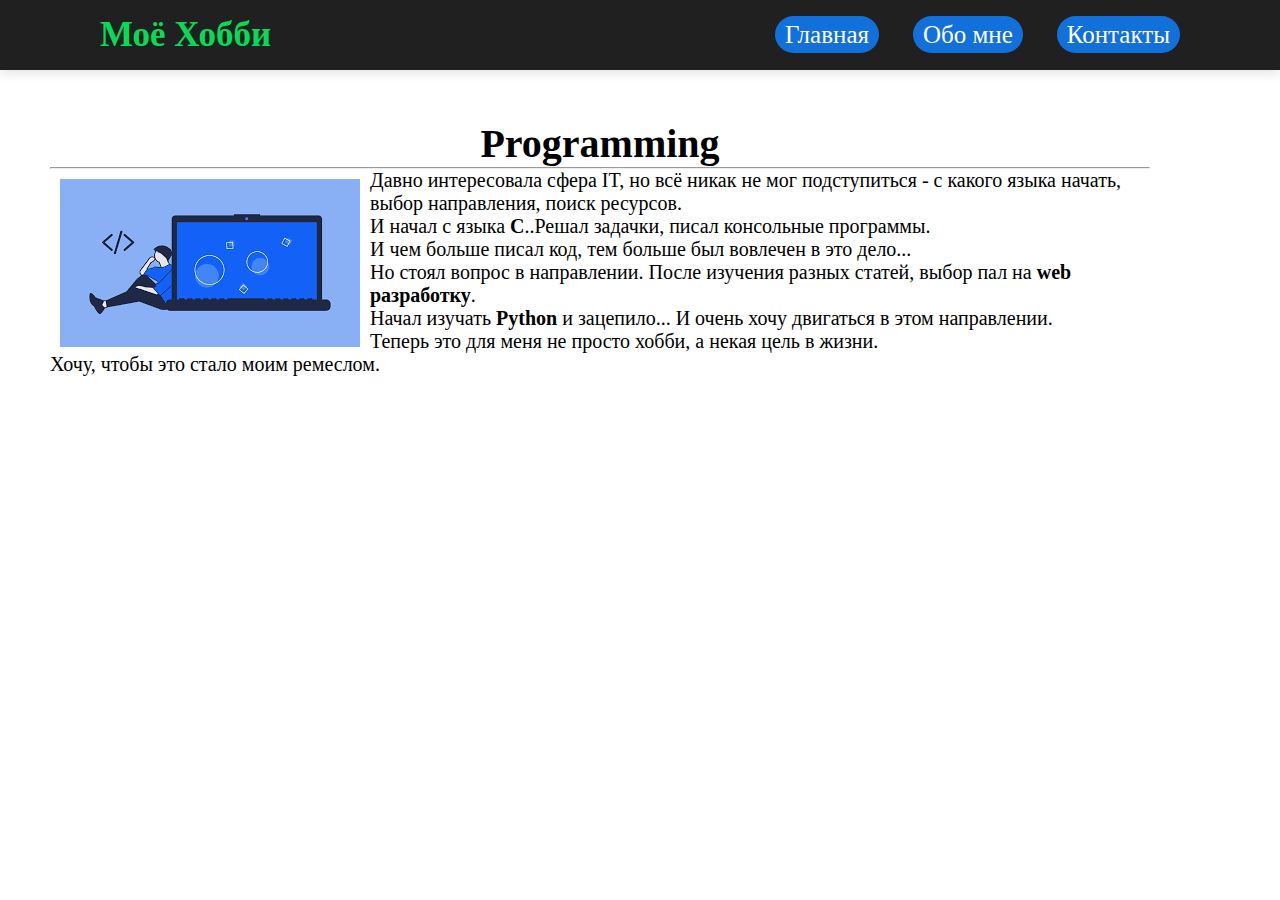
<file: index.html>
<!DOCTYPE html>
<html lang="en">

<head>
    <meta charset="UTF-8">
    <meta name="viewport" content="width=device-width, initial-scale=1.0">
    <title>Hobby</title>

    <link rel="stylesheet" href="styles.css">
</head>

<body>

    <header>
        <nav class="navbar">
            <div class="nav-a">
                <a href="index.html" class="navbar-logo">Моё Хобби</a>
                <div class="navbar-wrap">
                    <ul class="navbar-menu">
                        <li><a href="index.html">Главная</a></li>
                        <li><a href="about.html">Обо мне</a></li>
                        <li><a href="contacts.html">Контакты</a></li>
                    </ul>
                </div>
            </div>
        </nav>
    </header>

    <div class="container">
        <h1 class="title-h1">Programming</h1>
        <hr>
        <img class="prog" src="images/prog.png" alt="paint" width="300">
        Давно интересовала сфера IT, но всё никак не мог подступиться - 
        с какого языка начать, выбор направления, поиск ресурсов.
        <p>И начал с языка <b>C</b>..Решал задачки, писал консольные программы.</p>
        И чем больше писал код, тем больше был вовлечен в это дело...
        <p>Но стоял вопрос в направлении. После изучения разных статей, 
        выбор пал на <b>web разработку</b>.</p>
        <p>Начал изучать <b>Python</b> и зацепило... И очень хочу двигаться в этом направлении.</p>
        <p>Теперь это для меня не просто хобби, а некая цель в жизни.</p>
        <p>Хочу, чтобы это стало моим ремеслом.</p>



    </div>
</body>

</html>
</file>
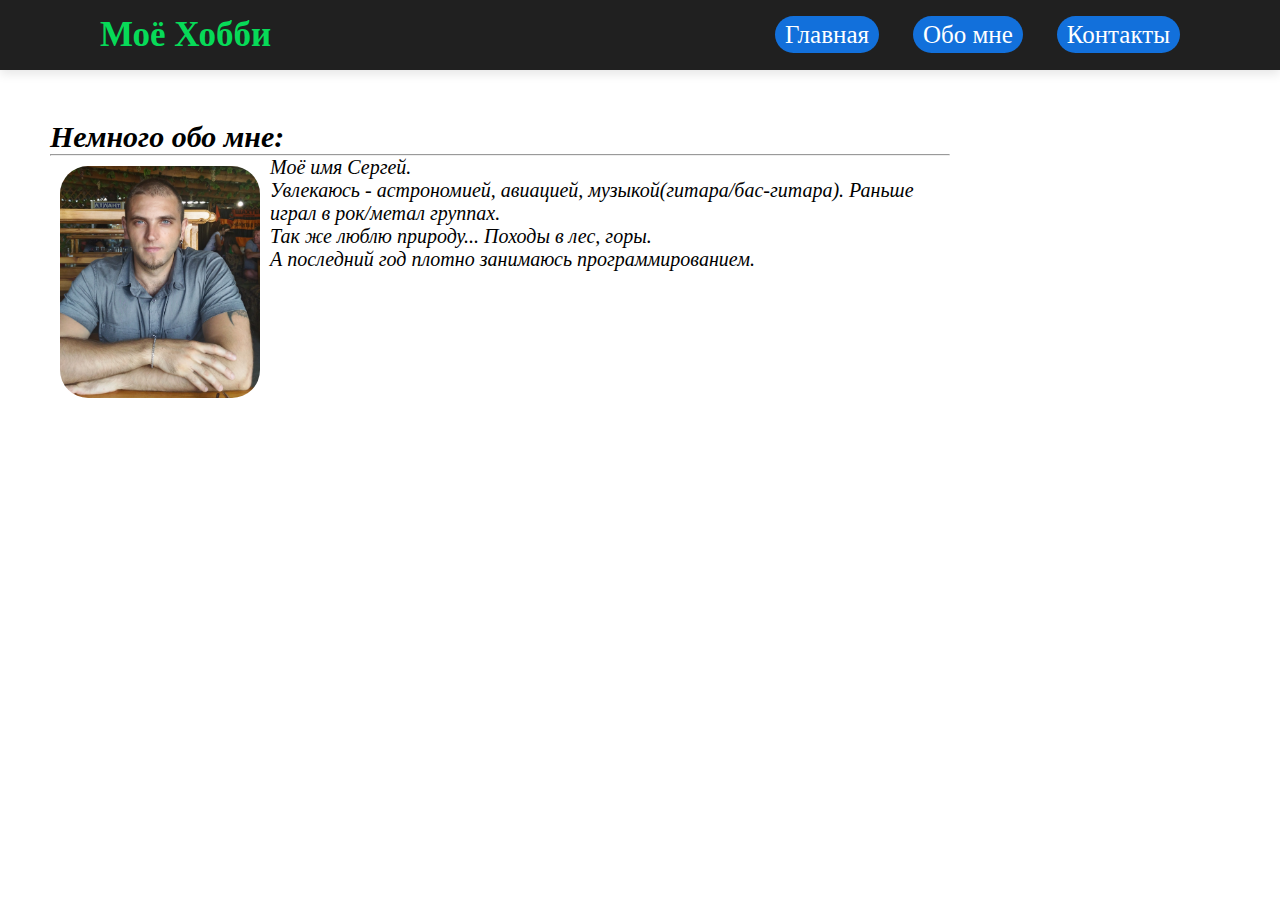
<file: about.html>
<!DOCTYPE html>
<html lang="en">

<head>
    <meta charset="UTF-8">
    <meta name="viewport" content="width=device-width, initial-scale=1.0">
    <title>Hobby</title>

    <link rel="stylesheet" href="styles.css">
</head>

<body>

    <header>
        <nav class="navbar">
            <div class="nav-a">
                <a href="index.html" class="navbar-logo">Моё Хобби</a>
                <div class="navbar-wrap">
                    <ul class="navbar-menu">
                        <li><a href="index.html">Главная</a></li>
                        <li><a href="about.html">Обо мне</a></li>
                        <li><a href="contacts.html">Контакты</a></li>
                    </ul>
                </div>
            </div>
        </nav>
    </header>

    <div class="container-about">
        <h2>Немного обо мне:</h2>
        <hr>
        <img class="myphoto" src="images/my_photho.jpg" alt="photo"">
        Моё имя Сергей. 
        <p>Увлекаюсь - астрономией, авиацией, музыкой(гитара/бас-гитара).
            Раньше играл в рок/метал группах.</p>
        <p>Так же люблю природу... Походы в лес, горы.</p>
        <p>А последний год плотно занимаюсь программированием.</p>

    </div>


</html>
</file>
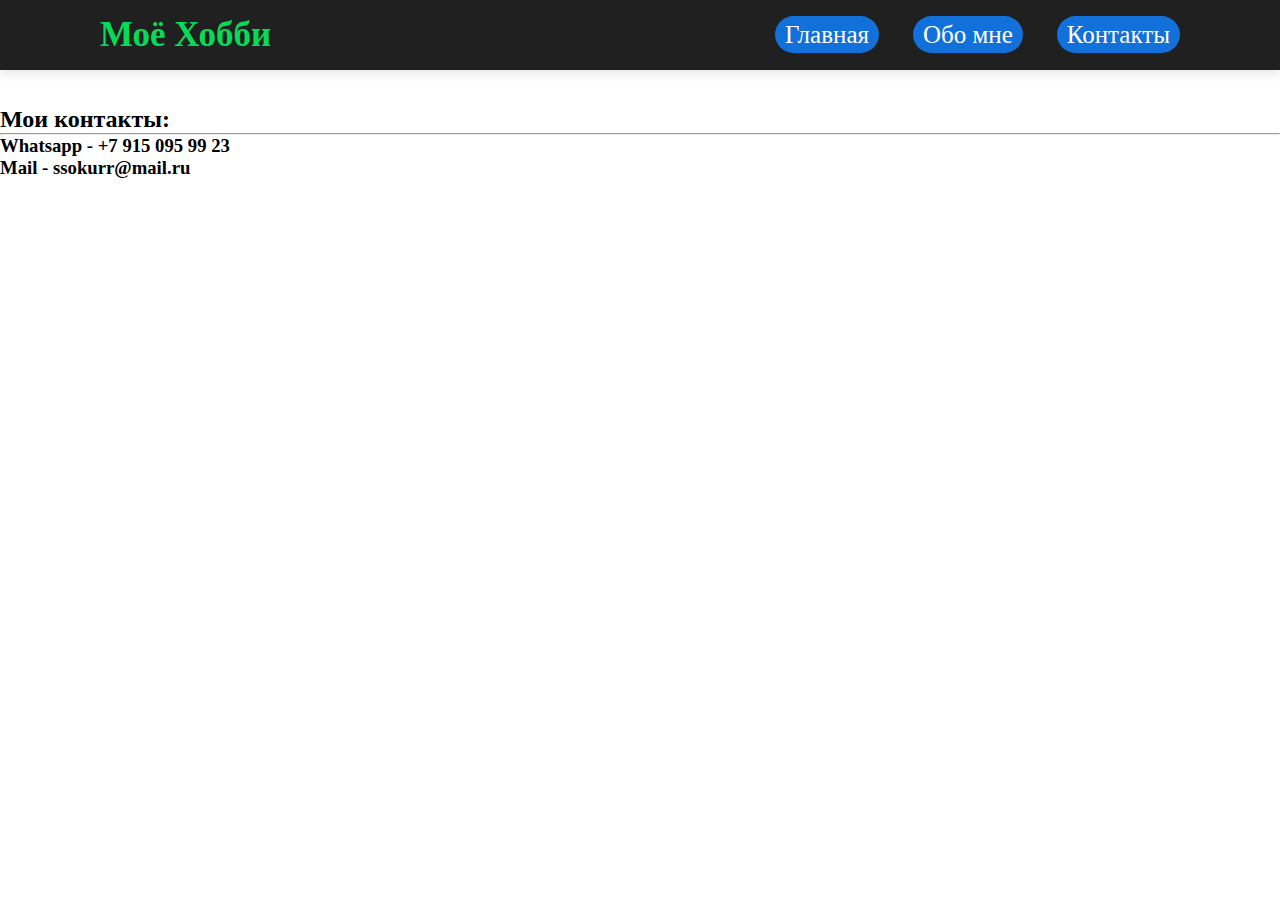
<file: contacts.html>
<!DOCTYPE html>
<html lang="en">

<head>
    <meta charset="UTF-8">
    <meta name="viewport" content="width=device-width, initial-scale=1.0">
    <title>Hobby</title>

    <link rel="stylesheet" href="styles.css">
</head>

<body>

    <header>
        <nav class="navbar">
            <div class="nav-a">
                <a href="index.html" class="navbar-logo">Моё Хобби</a>
                <div class="navbar-wrap">
                    <ul class="navbar-menu">
                        <li><a href="index.html">Главная</a></li>
                        <li><a href="about.html">Обо мне</a></li>
                        <li><a href="contacts.html">Контакты</a></li>
                    </ul>
                </div>
            </div>
        </nav>
    </header>

    <br><br>
   <h2>Мои контакты:</h2>
   <hr>
   <h3>Whatsapp - +7 915 095 99 23</h3>
   <h3>Mail - ssokurr@mail.ru</h3>

</body>

</html>
</file>
<file: styles.css>
* {
    padding: 0;
    margin: 0;
    box-sizing: border-box;
}

.navbar {
    width: 100%;
    height: 70px;
    box-shadow: 0 4px 10px rgba(0, 0, 0, .1);
    background-color: rgba(0, 0, 0, 0.875);
}

.navbar .nav-a {
    height: inherit;
    display: flex;
    justify-content: space-between;
    align-items: center;
}

.navbar-menu {
    list-style-type: none;
    padding-left: 0;
    margin-bottom: 0;
}

.navbar-menu li {
    margin-left: 30px;
    display: inline-block;
    transition: all .1s ease-out;
}

.navbar-menu li a {
    font-size: 25px;
    padding: 5px 10px;
    text-decoration: none;
    color: white;
    background-color: rgb(18, 112, 219);
    border-radius: 100px;
}

.navbar-wrap {
    display: flex;
    margin: 0px 100px 0px 0px;
}

.navbar-logo {
    margin: 0px 0px 0px 100px;
    font-size: 35px;
    font-weight: 700;
    text-decoration: none;
    color: hsl(143, 94%, 44%);
}

.navbar-logo:hover {
    color: aqua;
}

.navbar-menu li a:hover {
    background-color: crimson;
    color:black;
}

.navbar-menu li:hover {
    transform: scale(1.06);
}

.container {
    width: 1100px;
    margin: 50px 0px 0px 50px;
    font-size: 20px;
}

.prog {
    float: left;
    margin: 10px 10px 0px 10px;
}

.title-h1 {
    text-align: center;
}

.myphoto {
    float: left;
    width: 200px;
    border-radius: 28px;
    margin:10px
}

.container-about {
    width: 900px;
    margin: 50px 0px 0px 50px;
    font-size: 20px;
    font-style: italic;
}
</file>
